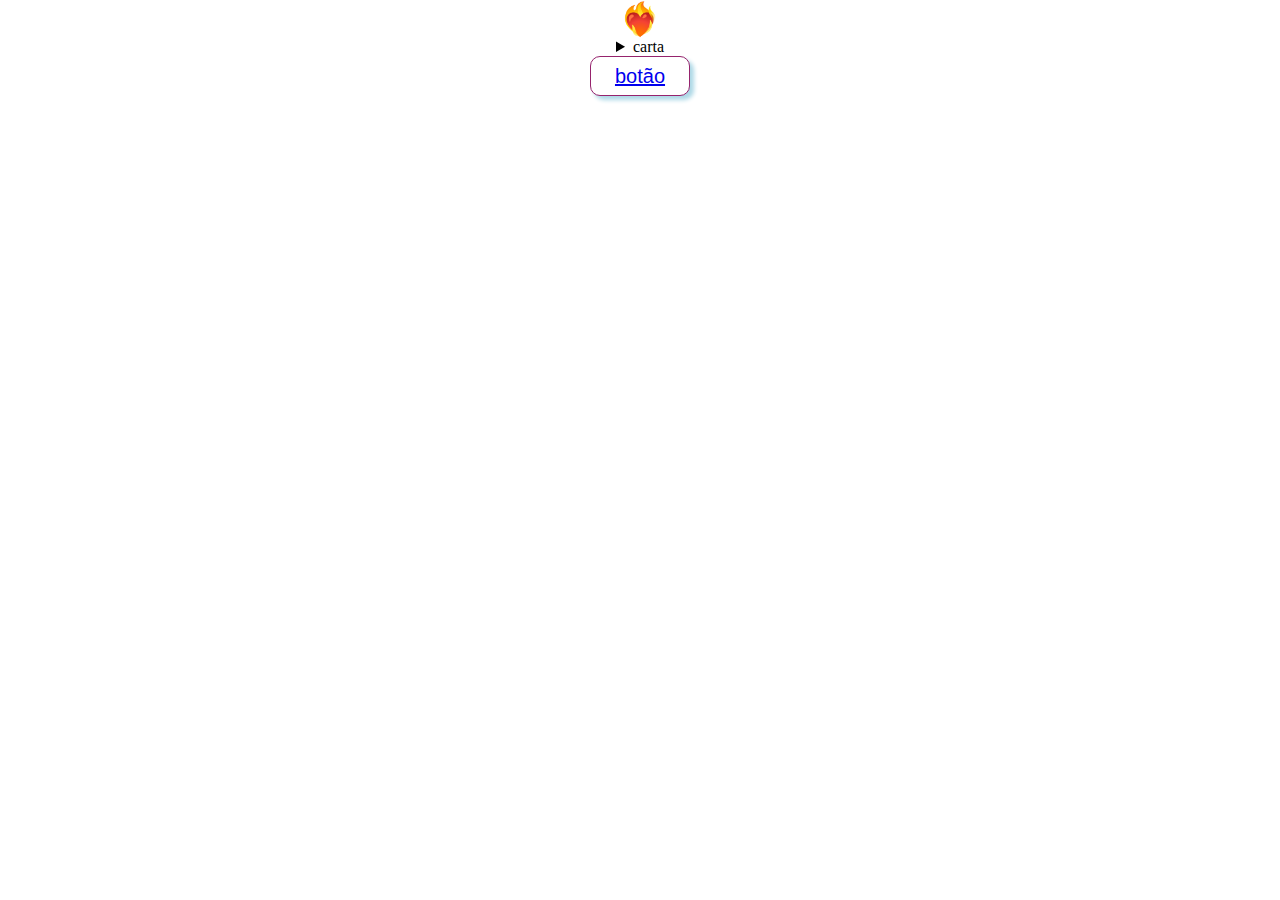
<file: index.html>
<!DOCTYPE html>
<html lang="pt-br">
<head>
  <meta charset="UTF-8">
  <meta name="viewport" content="width=device-width, initial-scale=1.0">
  <meta http-equiv="X-UA-Compatible" content="ie=edge">
  <link rel="stylesheet" href="style.css">
  <title>Document</title>
</head>
<body>
  <section class="boxIn">
    <h1>❤️‍🔥</h1>
        <details>
      <summary>carta</summary>
        <ul>
          <li>
                Oi, Como Você ta, espero que vocês esteja Bem  eu queira fala uma coisa pra você que eu não consigo falar pessoalmente, por que quando eu to perto de você, Meu coração acelera,Mas eu queria te pedir uma coisa clica no botão abaixo 
                
          </li>
        </ul>
        </details>
    <div class="container">
        <button>
          <a href="TeAmo.html">
            botão 
          </a> 
        </button>
    </div>
  </section>
</body>
</html>
</file>
<file: style.css>
*{
  margin: 0;
  padding: 0;
}
.boxIn{
  align-items: center;
  text-align: center;
}
.container{
  display: block;
  margin-right: auto;
  margin-left: auto;
  padding-left: auto;
  padding-right: auto;
}
p{
  font-family: 'Franklin Gothic Medium', 'Arial Narrow', Arial, sans-serif;
  font-size: 25px;
}
button{
  width: 100px;
  height: 40px;
  font-size: 20px;
  border: 1px solid;
  border-radius: 10px;
  box-shadow: 4px 4px 4px lightblue;
  color: rgba(150, 35, 109, 1);
  background-color: white;
  cursor: pointer;
  font-family: 'Franklin Gothic Medium', 'Arial Narrow', Arial, sans-serif;
  outline: none;
}
button:hover{
  width: 110px;
  height: 50px;
  transform: scale(1.09);
  font-size: 25px;
  border-radius: 20px;
}
</file>
